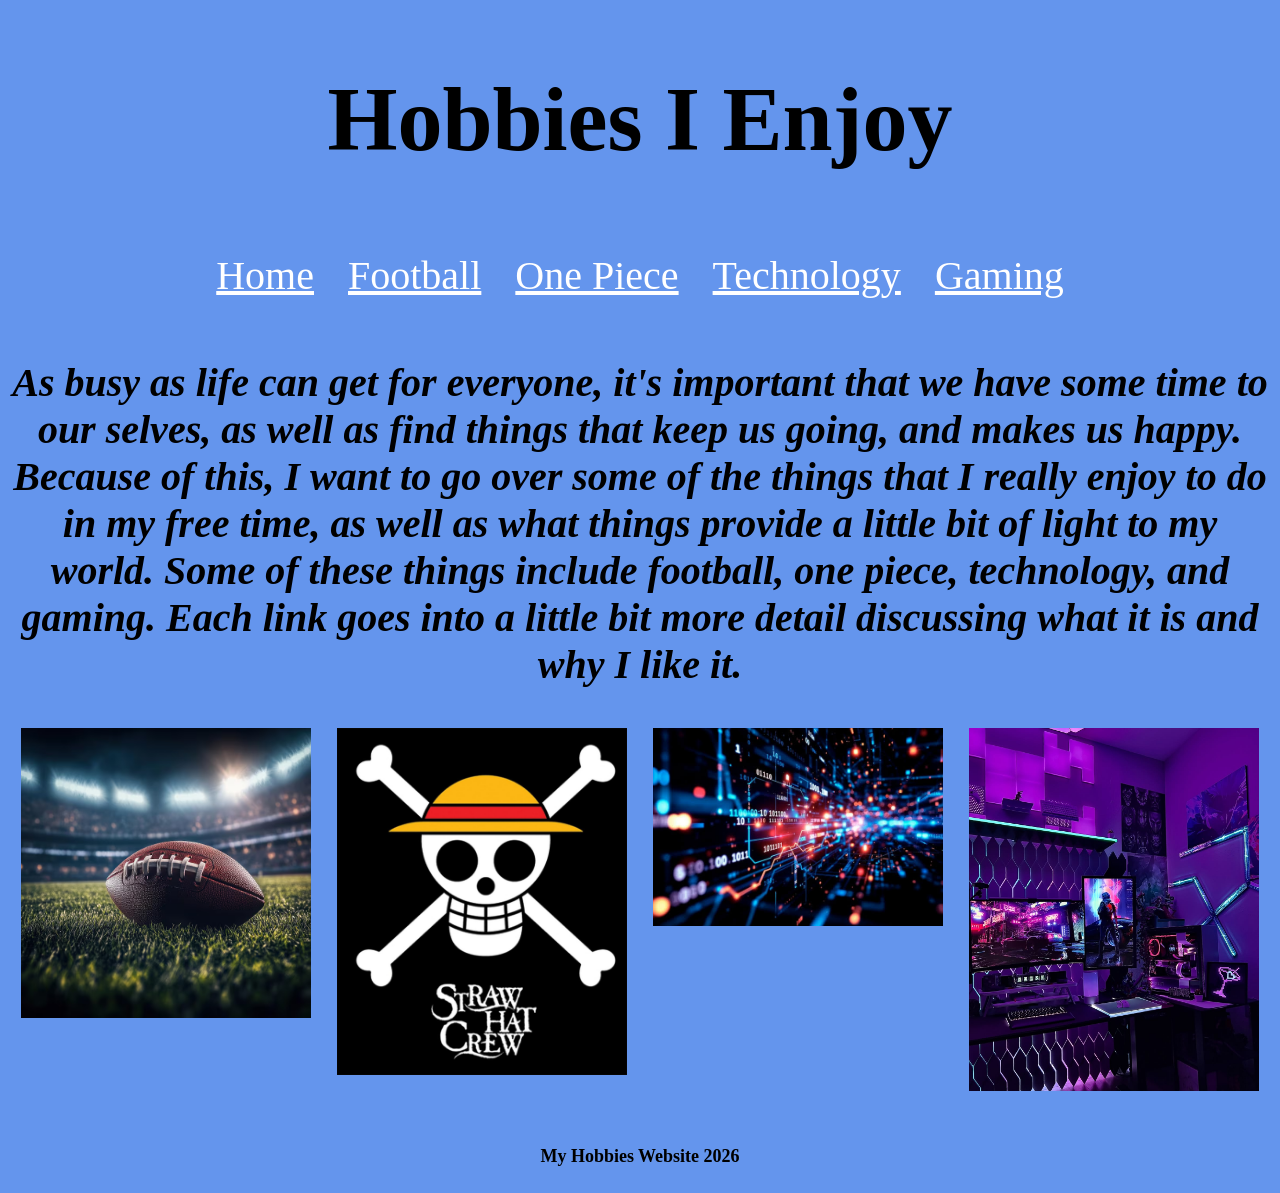
<file: index.html>
<!DOCTYPE html>
<html lang="en">
<head>
    <meta charset="UTF-8">
    <meta name="viewport" content="width=device-width, initial-scale=1.0">
    <title>My Hobbies</title>
    <link rel="stylesheet" href="style.css">
</head>
<body>
    <h1 id="main-title">Hobbies I Enjoy</h1>
      <div class="navigation">
        <a href="index.html">Home</a>
        <a href="FootballPage.html">Football</a>
        <a href="OnePiece.html">One Piece</a>
        <a href="Technology.html">Technology</a>
        <a href="Gaming.html">Gaming</a>
    </div>
    <p class="p1">
       As busy as life can get for everyone, it's important that we have some time to our selves, as well as find things that keep us going, and makes us happy. 
       Because of this, I want to go over some of the things that I really enjoy to do in my free time, as well as what things provide a little bit of light
       to my world. Some of these things include football, one piece, technology, and gaming. Each link goes into a little bit more detail discussing what it is and why I like it.</p>
<div class="hobbies">

   <div class="hobby">
    <a href="FootballPage.html">
        <img src="FinalIMGS/game-day-closeup-football_1354831-891.avif" alt="Football">
    </a>
</div>

    <div class="hobby">
        <a href="OnePiece.html">
            <img src="FinalIMGS/jollyroger.jpg" alt="One Piece">
        </a>
    </div>

    <div class="hobby">
        <a href="Technology.html">
            <img src="FinalIMGS/tech pic.jpg" alt="Technology">
        </a>
    </div>

    <div class="hobby">
        <a href="Gaming.html">
            <img src="FinalIMGS/Futuristic-Gaming-Setup.jpg" alt="Gaming">
        </a>
    </div>

</div>
<footer>
    <p>My Hobbies Website 2026</p>
</footer>
</body>
</html>
</file>
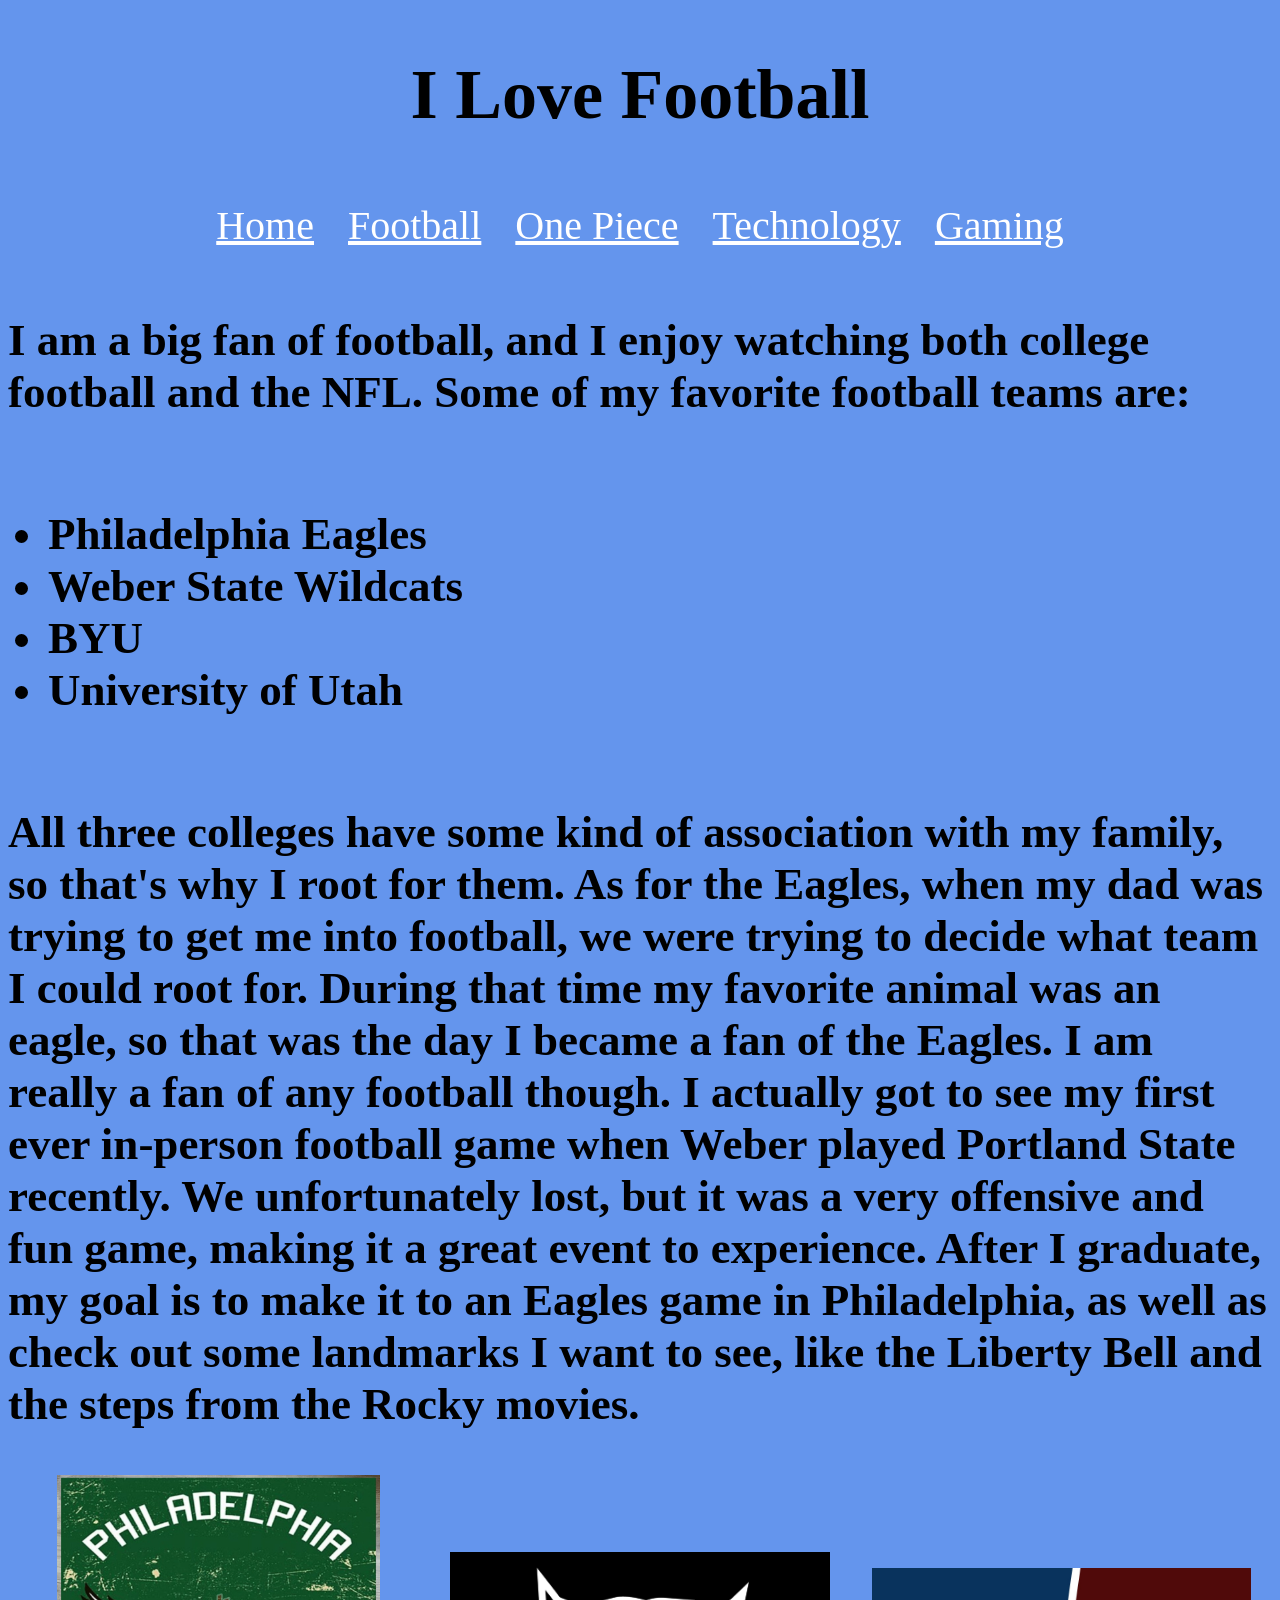
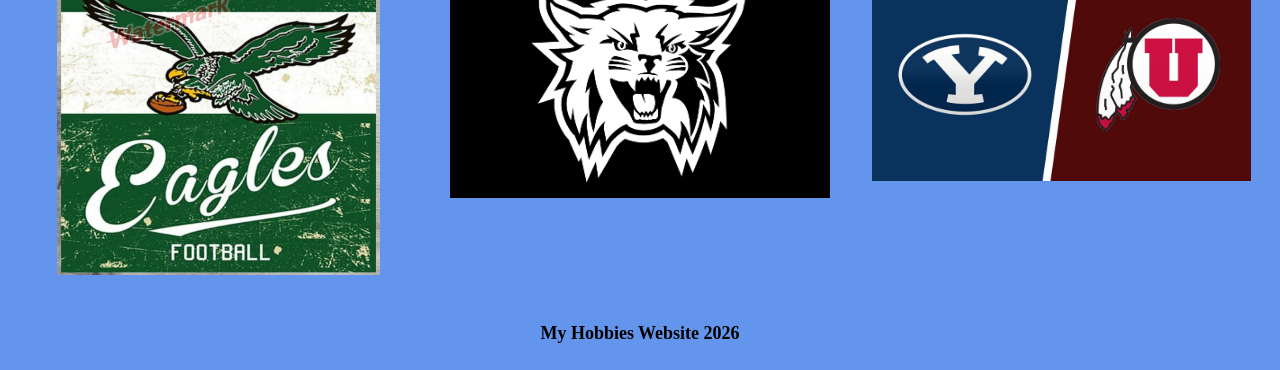
<file: FootballPage.html>
<!DOCTYPE html>
<html lang="en">
<head>
    <meta charset="UTF-8">
    <meta name="viewport" content="width=device-width, initial-scale=1.0">
    <title>Football</title>
    <link rel="stylesheet" href="style.css">
</head>
<body>
    <h1 class="page-title"> I Love Football</h1>
    <div class="navigation">
    <a href="index.html">Home</a>
    <a href="FootballPage.html">Football</a>
    <a href="OnePiece.html">One Piece</a>
    <a href="Technology.html">Technology</a>
    <a href="Gaming.html">Gaming</a>
</div>
 <p class="page-text">
    I am a big fan of football, and I enjoy watching both college football and the NFL. Some of my favorite football teams are:
</p>

<ul class="page-text">
    <li>Philadelphia Eagles</li>
    <li>Weber State Wildcats</li>
    <li>BYU</li>
    <li>University of Utah</li>
</ul>

<p class="page-text">
    All three colleges have some kind of association with my family, so that's why I root for them. As for the Eagles, when my 
    dad was trying to get me into football, we were trying to decide what team I could root for. During that time my favorite 
    animal was an eagle, so that was the day I became a fan of the Eagles.
    I am really a fan of any football though. I actually got to see my first ever in-person football game when Weber played Portland 
    State recently. We unfortunately lost, but it was a very offensive and fun game, making it a great event to experience. After I 
    graduate, my goal is to make it to an Eagles game in Philadelphia, as well as check out some landmarks I want to see, like the Liberty 
    Bell and the steps from the Rocky movies.
</p>
    <div class="page-images">
    <img class="page-image" src="FinalIMGS/Eagles Football.jpg" alt="Eagles">
    <img class="page-image" src="FinalIMGS/weber_state_wildcats_logo_helmet_2021_sportslogosnet-7223.png" alt="Weber">
    <img class="page-image" src="FinalIMGS/byu-cougars-vs-utah-utes.jpg" alt="UofUBYU">
    </div>
    <footer>
    <p>My Hobbies Website 2026</p>
</footer>
</body>
</html>
</file>
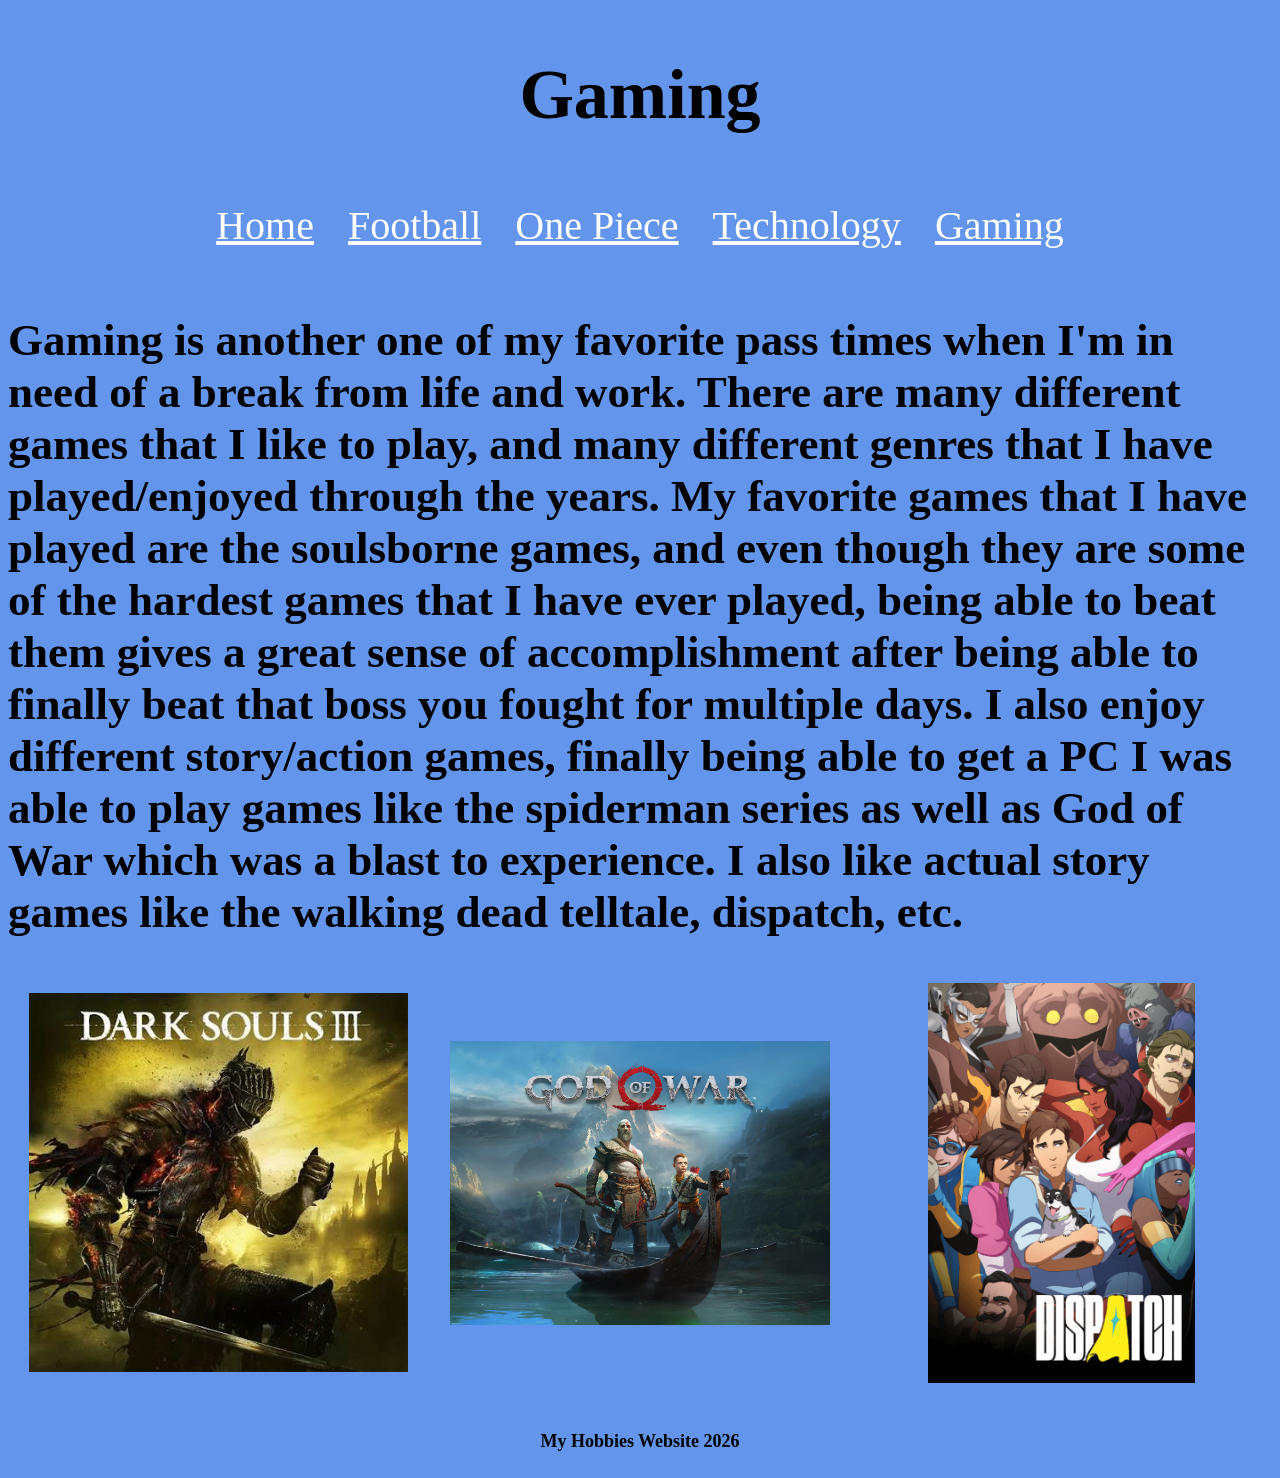
<file: Gaming.html>
<!DOCTYPE html>
<html lang="en">
<head>
    <meta charset="UTF-8">
    <meta name="viewport" content="width=device-width, initial-scale=1.0">
    <title>Gaming</title>
    <link rel="stylesheet" href="style.css">
</head>
<body>
    <h1 class="page-title">Gaming</h1>
    <div class="navigation">
    <a href="index.html">Home</a>
    <a href="FootballPage.html">Football</a>
    <a href="OnePiece.html">One Piece</a>
    <a href="Technology.html">Technology</a>
    <a href="Gaming.html">Gaming</a>
</div>
    <p class="page-text"> Gaming is another one of my favorite pass times when I'm in need
        of a break from life and work. There are many different games that I like to play, and
        many different genres that I have played/enjoyed through the years. My favorite games that
        I have played are the soulsborne games, and even though they are some of the hardest games
        that I have ever played, being able to beat them gives a great sense of accomplishment after 
        being able to finally beat that boss you fought for multiple days. I also enjoy different story/action 
        games, finally being able to get a PC I was able to play games like the spiderman series as well as God of War 
        which was a blast to experience. I also like actual story games like the walking dead telltale, dispatch, etc. 
    </p>
    <div class="page-images">
    <img class="page-image" src="FinalIMGS/DS.jpg" alt="Darksouls">
    <img class="page-image" src="FinalIMGS/god of war.avif" alt="GodofWar">
    <img class="page-image" src="FinalIMGS/dispatch.png" alt="Dispatch">
    </div>
    <footer>
    <p>My Hobbies Website 2026</p>
</footer>
</body>
</html>
</file>
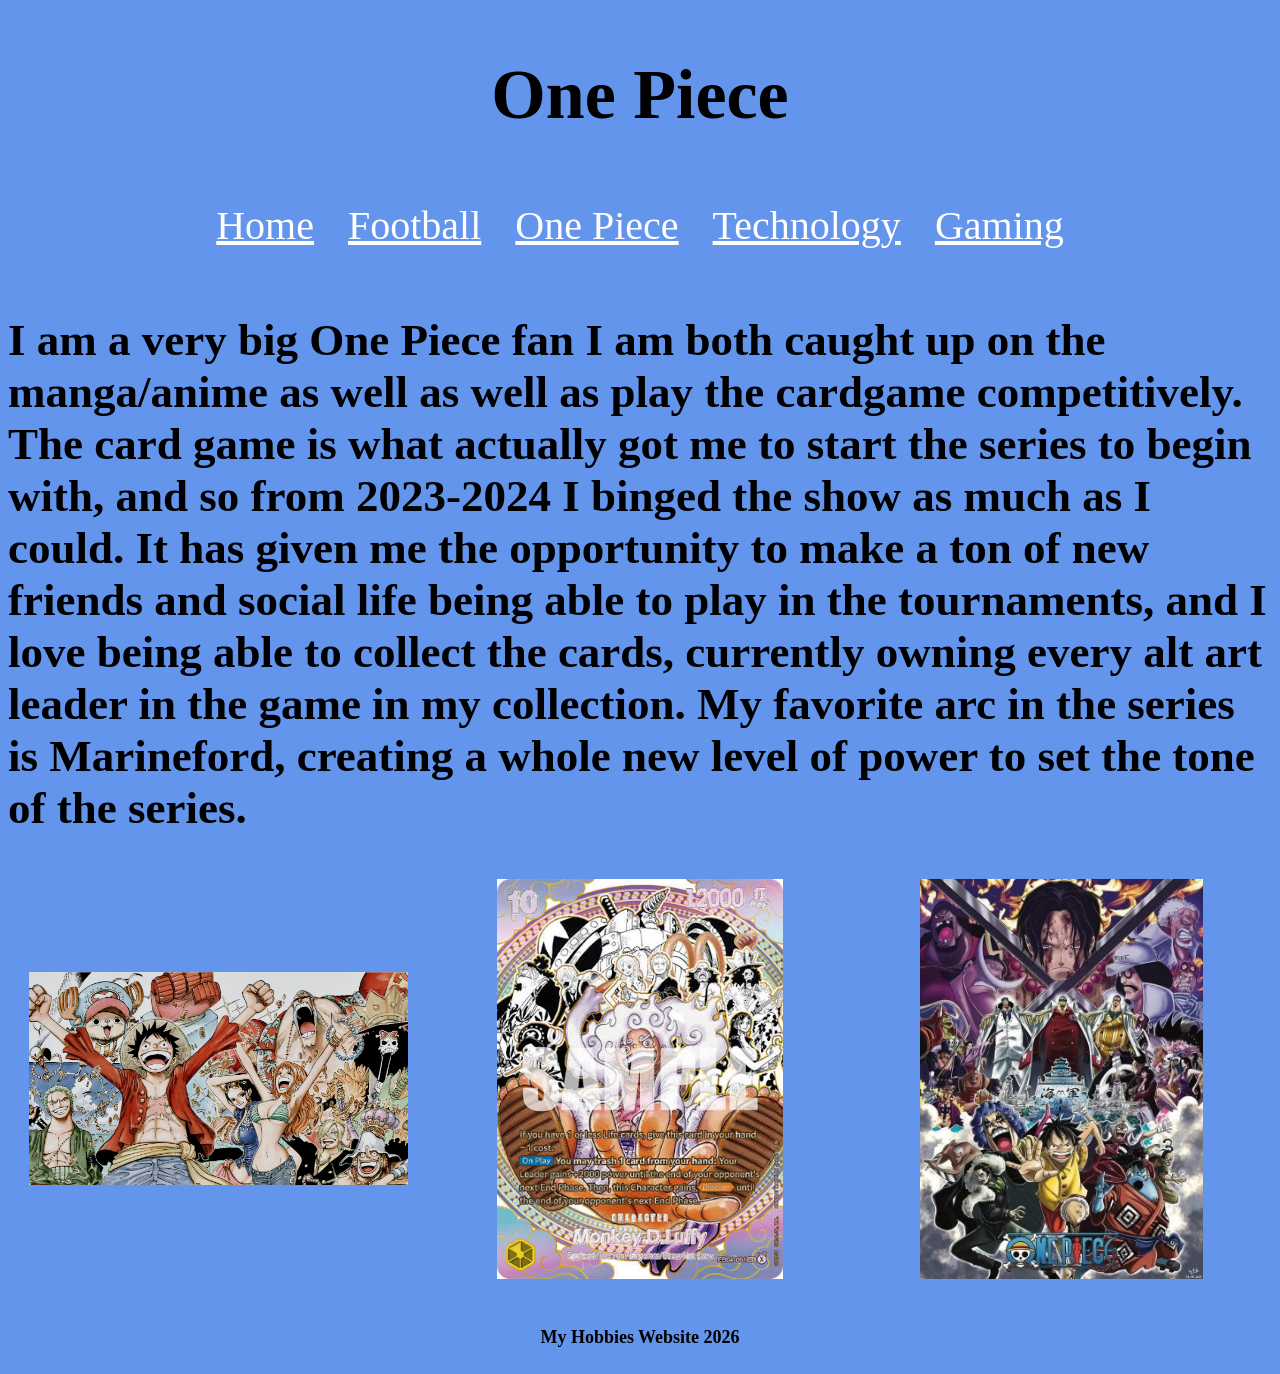
<file: OnePiece.html>
<!DOCTYPE html>
<html lang="en">
<head>
    <meta charset="UTF-8">
    <meta name="viewport" content="width=device-width, initial-scale=1.0">
    <title>OnePiece</title>
    <link rel="stylesheet" href="style.css">
</head>
<body>
    <h1 class="page-title">One Piece</h1>
    <div class="navigation">
    <a href="index.html">Home</a>
    <a href="FootballPage.html">Football</a>
    <a href="OnePiece.html">One Piece</a>
    <a href="Technology.html">Technology</a>
    <a href="Gaming.html">Gaming</a>
</div>
    <p class="page-text"> I am a very big One Piece fan I am both caught up on the manga/anime as well 
    as well as play the cardgame competitively. The card game is what actually got me to start the series
    to begin with, and so from 2023-2024 I binged the show as much as I could. It has given me the opportunity
    to make a ton of new friends and social life being able to play in the tournaments, and I love being able 
    to collect the cards, currently owning every alt art leader in the game in my collection. My favorite arc in the 
    series is Marineford, creating a whole new level of power to set the tone of the series.
    </p>
    <div class="page-images">
    <img class="page-image" src="FinalIMGS/return to sabaody.webp" alt="Sabaody">
    <img class="page-image" src="FinalIMGS/strawhatcrew super alt.jpg" alt="SuperAlt">
    <img class="page-image" src="FinalIMGS/MarineFord.webp" alt="Marineford">
    </div>
    <footer>
    <p>My Hobbies Website 2026</p>
</footer>
</body>
</html>
</file>
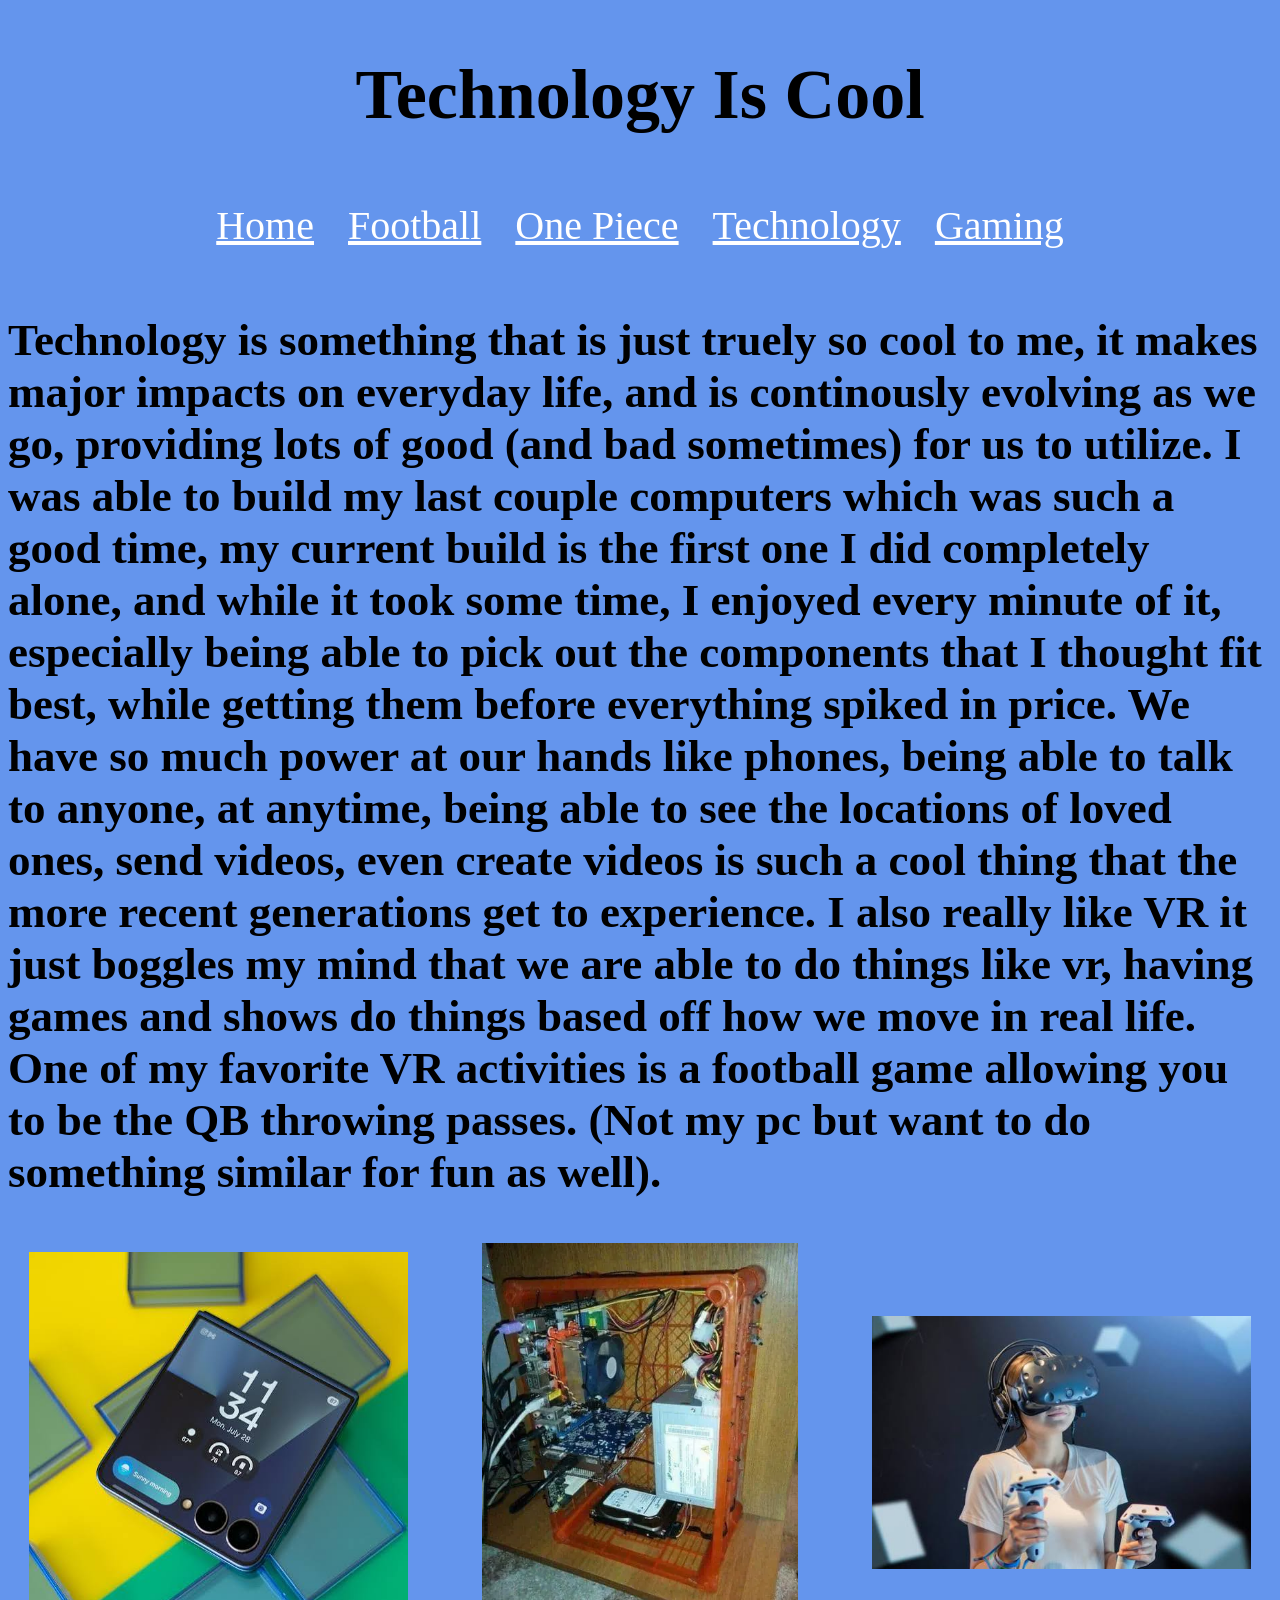
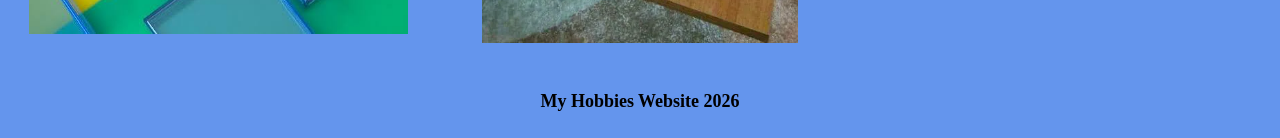
<file: Technology.html>
<!DOCTYPE html>
<html lang="en">
<head>
    <meta charset="UTF-8">
    <meta name="viewport" content="width=device-width, initial-scale=1.0">
    <title>Technology</title>
    <link rel="stylesheet" href="style.css">
</head>
<body>
    <h1 class="page-title"> Technology Is Cool</h1>
    <div class="navigation">
    <a href="index.html">Home</a>
    <a href="FootballPage.html">Football</a>
    <a href="OnePiece.html">One Piece</a>
    <a href="Technology.html">Technology</a>
    <a href="Gaming.html">Gaming</a>
</div>
    <p class="page-text"> Technology is something that is just truely so cool to me, it makes major impacts
        on everyday life, and is continously evolving as we go, providing lots of good (and bad sometimes) for 
        us to utilize. I was able to build my last couple computers which was such a good time, my current build 
        is the first one I did completely alone, and while it took some time, I enjoyed every minute of it, especially
        being able to pick out the components that I thought fit best, while getting them before everything spiked in price. 
        We have so much power at our hands like phones, being able to talk to anyone, at anytime, being able to see the locations
        of loved ones, send videos, even create videos is such a cool thing that the more recent generations get to experience.
        I also really like VR it just boggles my mind that we are able to do things like vr, having games and shows do things based
        off how we move in real life. One of my favorite VR activities is a football game allowing you to be the QB throwing passes. 
        (Not my pc but want to do something similar for fun as well).
    </p>
    <div class="page-images">
    <img class="page-image" src="FinalIMGS/Phone.jpg" alt="Phone">
    <img class="page-image" src="FinalIMGS/weirdest-computer-setups-13-6-30-2024.webp" alt="FunnySetUp">
    <img class="page-image" src="FinalIMGS/VR.jpg" alt="VRSet">
    </div>
    <footer>
    <p>My Hobbies Website 2026</p>
</footer>
</body>
</html>
</file>
<file: style.css>
body {
    background-color: cornflowerblue;
    min-height: 100vh;
    display: flex;
    flex-direction: column;
}

#main-title {
    text-align: center; 
    font-size:90px;
}

.p1 { text-align: center;
    font-size: 40px;
    font-weight: bold;
    font-style: oblique;
}

.hobbies {
    display: flex;
    justify-content: space-around;
}

.hobby {
    width: 23%;
    text-align: center;
}

.hobby a {
    display: block;
    font-size: 30px;
    color: white;
}

.hobby img {
    width: 100%;
}

.page-title {
    text-align: center;
    font-size: 70px;
}

.page-image {
    width: 400px;
    height: 400px;
    object-fit: contain;
}

.page-text {
    font-size: 45px;
    font-weight: bold;
}

.page-images {
    display: flex;
    justify-content: space-around;
}

.page-image {
    width: 30%;
    height: 400px;
    object-fit: contain;
}
.home-link {
    font-size: 25px;
    font-weight: bold;
    color: white;
    display: block;
    text-align: center;
}
.navigation {
    text-align: center;
    margin: 20px;
}

.navigation a {
    margin: 15px;
    font-size: 40px;
    color: white;
}
footer {
    text-align: center;
    margin-top: 30px;
    font-size: 18px;
    font-weight: bold;
}
</file>
